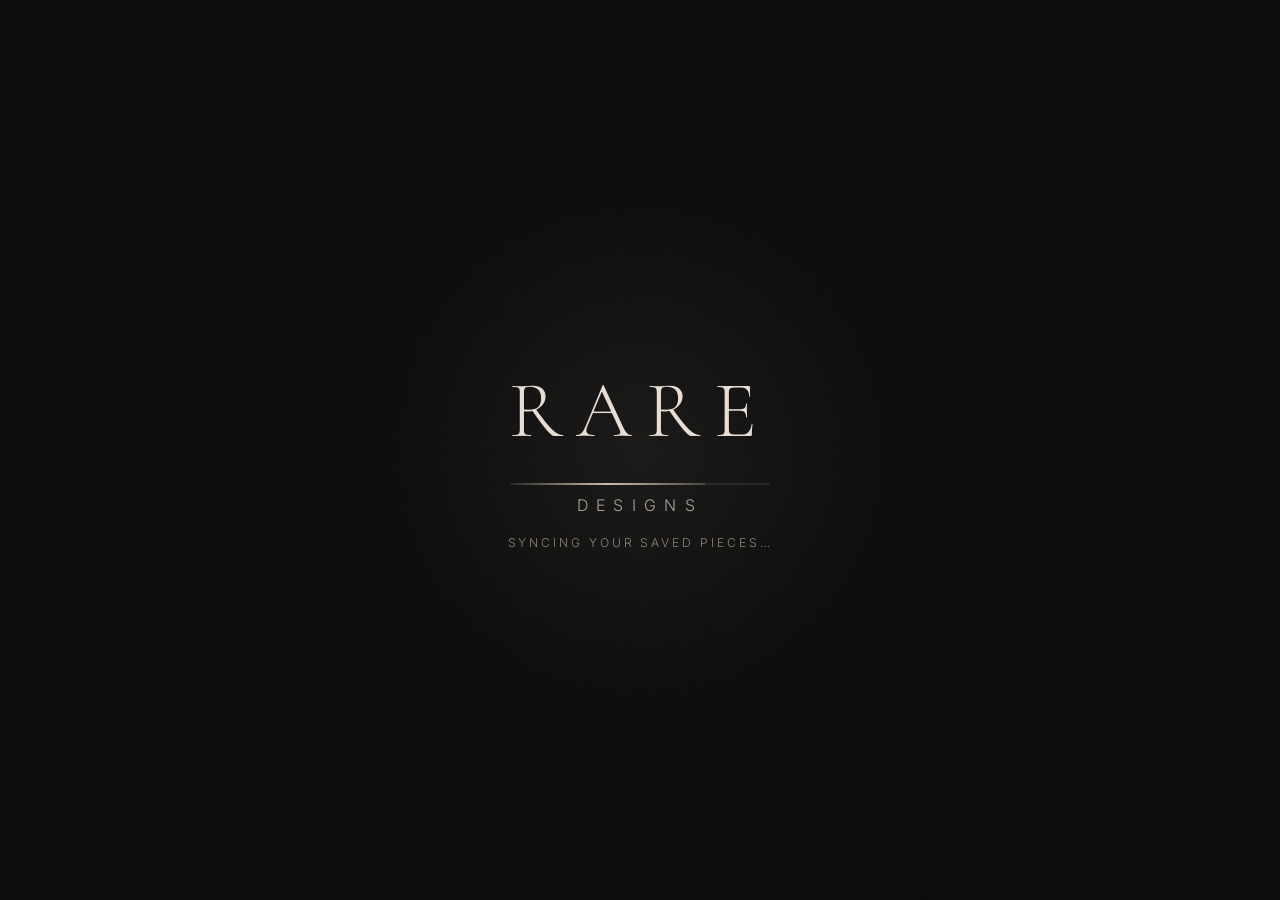
<file: Rare-Designs/cart.html>
<!DOCTYPE html>
<html lang="en">

<head>
    <meta charset="UTF-8" />
    <meta name="viewport" content="width=device-width, initial-scale=1.0, maximum-scale=1.0, viewport-fit=cover" />
    <meta name="theme-color" content="#0b0b0b" />
    <title>Cart — RARE DESIGNS</title>
    <link rel="stylesheet" href="css/style.css" />
    <link rel="preconnect" href="https://fonts.googleapis.com" />
    <link rel="preconnect" href="https://fonts.gstatic.com" crossorigin />
    <link
        href="https://fonts.googleapis.com/css2?family=Cormorant+Garamond:ital,wght@0,300;0,400;0,500;1,300;1,400&family=Inter:wght@300;400;500;600;700&display=swap"
        rel="stylesheet" />
    <link rel="stylesheet" href="https://cdn.jsdelivr.net/npm/@fortawesome/fontawesome-free@6.4.0/css/all.min.css" />
</head>

<body data-page="cart">
    <div class="loading-screen loading-screen-compact" id="loadingScreen" aria-live="polite" aria-label="Loading cart">
        <div class="loading-grain"></div>
        <div class="loading-logo">
            <span class="loading-top">RARE</span>
            <div class="loading-line"><span class="loading-line-fill" data-loader-fill></span></div>
            <span class="loading-bottom">DESIGNS</span>
            <p class="loading-status" data-loader-status>Loading your cart…</p>
        </div>
    </div>

    <header class="site-nav" id="siteNav">
        <div class="nav-inner">
            <a href="index.html" class="nav-brand">RARE DESIGNS</a>
            <nav class="nav-links" id="navLinks"></nav>
            <div class="nav-actions">
                <button class="nav-btn wishlist-btn" onclick="window.location.href='wishlist.html'"
                    aria-label="Wishlist">
                    <i class="far fa-heart"></i>
                    <span class="nav-badge" id="wishlistCount">0</span>
                </button>
                <button class="nav-btn cart-btn" onclick="window.location.href='cart.html'" aria-label="Cart">
                    <i class="fas fa-bag-shopping"></i>
                    <span class="nav-badge" id="cartCount">0</span>
                </button>
                <button class="hamburger" id="hamburger" aria-label="Open menu" aria-expanded="false"
                    aria-controls="mobileNav">
                    <span></span><span></span>
                </button>
            </div>
        </div>
        <div class="mobile-nav" id="mobileNav">
            <nav class="mobile-nav-links" id="mobileNavLinks"></nav>
        </div>
    </header>

    <div class="page-header page-header-static">
        <div class="page-header-inner reveal visible">
            <a href="index.html" class="page-back"><i class="fas fa-arrow-left"></i> Back</a>
            <h1 class="page-title">Your Cart</h1>
            <p class="page-desc" id="cartPageCount"></p>
        </div>
    </div>

    <main>
        <div class="cart-layout">
            <div class="cart-list" id="cartList"></div>

            <aside class="cart-summary" id="cartSummary" hidden>
                <div class="summary-panel">
                    <div class="summary-topline">Order summary</div>
                    <div class="cart-summary-row">
                        <span class="cart-summary-label">Items</span>
                        <span class="cart-summary-value" id="cartItemsSummary">0</span>
                    </div>
                    <div class="cart-summary-row total">
                        <span class="cart-summary-label">Total</span>
                        <span class="cart-summary-value" id="cartTotal">R 0</span>
                    </div>
                    <button class="checkout-btn" id="checkoutBtn">Proceed to checkout</button>
                    <div class="summary-actions">
                        <a href="index.html#collections" class="secondary-action-btn">Continue shopping</a>
                        <button class="secondary-action-btn" id="clearCartBtn" type="button">Clear cart</button>
                    </div>
                    <p class="summary-note" id="cartSummaryNote">Checkout opens a secure order form and sends the
                        prepared order details to WhatsApp for payment follow-up.</p>
                </div>
            </aside>
        </div>
    </main>

    <div class="modal-shell" id="checkoutModal" aria-hidden="true">
        <div class="modal-backdrop" data-close-modal></div>
        <div class="modal-panel checkout-panel" role="dialog" aria-modal="true" aria-labelledby="checkoutTitle">
            <button class="modal-close" type="button" data-close-modal aria-label="Close checkout form">
                <i class="fas fa-times"></i>
            </button>

            <div class="checkout-head">
                <p class="checkout-kicker">WhatsApp checkout</p>
                <h2 id="checkoutTitle">Complete your order</h2>
                <p>Enter your details and we’ll prepare a WhatsApp order summary for payment and delivery follow-up.</p>
            </div>

            <form id="checkoutForm" class="checkout-form">
                <div class="form-grid">
                    <label class="form-field">
                        <span>Full name *</span>
                        <input type="text" name="fullName" placeholder="Your full name" required />
                    </label>

                    <label class="form-field">
                        <span>Phone number *</span>
                        <input type="tel" name="phone" placeholder="Your WhatsApp number" required />
                    </label>

                    <label class="form-field">
                        <span>Alternative number</span>
                        <input type="tel" name="altPhone" placeholder="Optional backup number" />
                    </label>

                    <label class="form-field">
                        <span>Email</span>
                        <input type="email" name="email" placeholder="you@example.com" />
                    </label>

                    <label class="form-field">
                        <span>City / Area *</span>
                        <input type="text" name="city" placeholder="City or delivery area" required />
                    </label>

                    <label class="form-field">
                        <span>Preferred contact time</span>
                        <select name="contactTime">
                            <option value="Any time">Any time</option>
                            <option value="Morning">Morning</option>
                            <option value="Afternoon">Afternoon</option>
                            <option value="Evening">Evening</option>
                        </select>
                    </label>

                    <label class="form-field form-field-wide">
                        <span>Delivery address *</span>
                        <textarea name="address" rows="3" placeholder="Street address / collection point"
                            required></textarea>
                    </label>

                    <label class="form-field">
                        <span>Delivery method *</span>
                        <select name="deliveryMethod" required>
                            <option value="">Select one</option>
                            <option value="Delivery">Delivery</option>
                            <option value="Collection">Collection</option>
                        </select>
                    </label>

                    <label class="form-field">
                        <span>Preferred payment</span>
                        <select name="paymentMethod">
                            <option value="EFT / Bank transfer">EFT / Bank transfer</option>
                            <option value="Card payment link">Card payment link</option>
                            <option value="Cash on collection">Cash on collection</option>
                            <option value="Need payment options">Need payment options</option>
                        </select>
                    </label>

                    <label class="form-field form-field-wide">
                        <span>Notes</span>
                        <textarea name="notes" rows="3"
                            placeholder="Sizing, timing, colour, or any special request"></textarea>
                    </label>
                </div>

                <div class="checkout-order-box">
                    <div class="checkout-order-head">
                        <span>Order preview</span>
                        <span id="checkoutOrderCount">0 items</span>
                    </div>
                    <div id="checkoutOrderPreview" class="checkout-order-preview"></div>
                    <div class="checkout-total-row">
                        <span>Total</span>
                        <strong id="checkoutPreviewTotal">R 0</strong>
                    </div>
                </div>

                <p class="checkout-helper">After you submit, WhatsApp opens with all order details ready to send.</p>
                <button class="checkout-submit" type="submit">Send order to WhatsApp</button>
            </form>
        </div>
    </div>

    <footer class="site-footer">
        <div class="footer-inner">
            <span class="footer-brand">RARE DESIGNS</span>
            <span class="footer-copy" id="footerCopy"></span>
        </div>
    </footer>

    <a href="#" class="whatsapp-float" id="whatsappFloat" target="_blank" rel="noopener noreferrer">
        <i class="fab fa-whatsapp"></i>
        <span>WhatsApp</span>
    </a>

    <script src="data.js"></script>
    <script src="js/main.js"></script>
</body>

</html>
</file>
<file: Rare-Designs/css/style.css>
:root {
    --bg: #0b0b0b;
    --surface: #151515;
    --surface2: #1c1c1c;
    --surface3: #232323;
    --border: #2a2a2a;
    --border-soft: #222222;
    --text: #e8ddd3;
    --text-muted: #8e8478;
    --text-soft: #b9b0a5;
    --accent: #cbbdae;
    --accent-bright: #e8ddd3;
    --accent-dim: rgba(203, 189, 174, 0.18);
    --shadow-soft: 0 20px 60px rgba(0, 0, 0, 0.32);
    --shadow-panel: 0 24px 80px rgba(0, 0, 0, 0.4);
    --radius-xs: 12px;
    --radius-sm: 18px;
    --radius-md: 26px;
    --radius-lg: 34px;
    --radius-xl: 42px;
    --serif: 'Cormorant Garamond', Georgia, serif;
    --sans: 'Inter', Helvetica, Arial, sans-serif;
    --nav-h: 72px;
    --max-w: 1280px;
    --gutter: clamp(20px, 5vw, 72px);
    --section-gap: clamp(72px, 10vw, 120px);
    --ease-luxury: cubic-bezier(0.22, 0.61, 0.36, 1);
    --ease-smooth: cubic-bezier(0.4, 0, 0.2, 1);
}

*,
*::before,
*::after {
    box-sizing: border-box;
}

html {
    scroll-behavior: smooth;
    font-size: 16px;
    -webkit-font-smoothing: antialiased;
    -moz-osx-font-smoothing: grayscale;
}

body {
    margin: 0;
    min-height: 100vh;
    background:
        radial-gradient(circle at top left, rgba(203, 189, 174, 0.08), transparent 32%),
        radial-gradient(circle at 85% 15%, rgba(203, 189, 174, 0.06), transparent 24%),
        linear-gradient(180deg, #0b0b0b 0%, #0f0f10 55%, #111111 100%);
    color: var(--text);
    font-family: var(--sans);
    font-weight: 300;
    line-height: 1.6;
    overflow-x: hidden;
}

body.modal-open {
    overflow: hidden;
}

a {
    color: inherit;
    text-decoration: none;
}

img {
    display: block;
    width: 100%;
    height: 100%;
    object-fit: cover;
}

button,
input,
textarea,
select {
    font: inherit;
}

button {
    cursor: pointer;
    background: none;
    border: none;
    color: inherit;
}

input,
textarea,
select {
    color: var(--text);
}

::selection {
    background: rgba(203, 189, 174, 0.24);
    color: var(--text);
}

main {
    width: min(100%, var(--max-w));
    margin: 0 auto;
    padding: 0 var(--gutter) var(--section-gap);
}

.section-intro {
    padding: clamp(24px, 4vw, 40px) 0 clamp(36px, 6vw, 56px);
}

.section-intro-kicker,
.hero-kicker,
.contact-eyebrow,
.summary-topline,
.checkout-kicker,
.collection-count,
.page-price-range {
    display: inline-flex;
    align-items: center;
    gap: 8px;
    font-size: 0.72rem;
    font-weight: 500;
    letter-spacing: 0.28em;
    text-transform: uppercase;
    color: var(--text-muted);
}

.section-intro-row {
    display: grid;
    grid-template-columns: minmax(0, 1.5fr) minmax(280px, 0.8fr);
    gap: 32px;
    align-items: end;
}

.section-intro-row.single {
    grid-template-columns: minmax(0, 1fr);
}

.section-intro h2 {
    margin: 10px 0 0;
    font-family: var(--serif);
    font-size: clamp(2rem, 5vw, 3.6rem);
    font-weight: 300;
    line-height: 0.98;
    letter-spacing: 0.02em;
}

.section-intro p:last-child {
    margin: 18px 0 0;
    color: var(--text-soft);
    max-width: 48ch;
}

.site-nav {
    position: fixed;
    inset: 0 0 auto 0;
    height: var(--nav-h);
    z-index: 1000;
    background: rgba(10, 10, 10, 0.58);
    backdrop-filter: blur(18px);
    -webkit-backdrop-filter: blur(18px);
    border-bottom: 1px solid rgba(255, 255, 255, 0.04);
    transition: background 220ms ease, border-color 220ms ease, box-shadow 220ms ease;
}

.site-nav.scrolled {
    background: rgba(10, 10, 10, 0.82);
    border-color: rgba(255, 255, 255, 0.06);
    box-shadow: 0 10px 40px rgba(0, 0, 0, 0.18);
}

.nav-inner {
    width: min(100%, var(--max-w));
    height: 100%;
    margin: 0 auto;
    padding: 0 var(--gutter);
    display: flex;
    align-items: center;
    justify-content: space-between;
    gap: 18px;
}

.nav-brand {
    font-family: var(--serif);
    font-size: clamp(1rem, 1.4vw, 1.35rem);
    letter-spacing: 0.18em;
    text-transform: uppercase;
    white-space: nowrap;
}

.nav-links,
.nav-actions {
    display: flex;
    align-items: center;
}

.nav-links {
    gap: 32px;
}

.nav-links a,
.mobile-nav a {
    position: relative;
    font-size: 0.74rem;
    font-weight: 500;
    letter-spacing: 0.24em;
    text-transform: uppercase;
    color: var(--text-muted);
    transition: color 200ms ease;
}

.nav-links a::after,
.mobile-nav a::after {
    content: '';
    position: absolute;
    left: 0;
    bottom: -6px;
    width: 100%;
    height: 1px;
    background: linear-gradient(90deg, transparent, var(--accent), transparent);
    transform: scaleX(0);
    transform-origin: center;
    transition: transform 280ms var(--ease-luxury);
}

.nav-links a:hover,
.mobile-nav a:hover,
.nav-brand:hover {
    color: var(--accent-bright);
}

.nav-links a:hover::after,
.mobile-nav a:hover::after {
    transform: scaleX(1);
}

.nav-actions {
    gap: 10px;
}

.nav-btn,
.hamburger {
    width: 46px;
    height: 46px;
    border-radius: 50%;
    border: 1px solid rgba(255, 255, 255, 0.06);
    background: rgba(255, 255, 255, 0.02);
    display: inline-flex;
    align-items: center;
    justify-content: center;
    position: relative;
    transition: transform 180ms ease, border-color 180ms ease, background 180ms ease;
}

.nav-btn:hover,
.hamburger:hover {
    transform: translateY(-1px);
    border-color: rgba(203, 189, 174, 0.24);
    background: rgba(255, 255, 255, 0.04);
}

.nav-btn i {
    font-size: 0.96rem;
}

.nav-badge {
    position: absolute;
    top: -2px;
    right: -1px;
    min-width: 18px;
    height: 18px;
    padding: 0 5px;
    border-radius: 999px;
    display: grid;
    place-items: center;
    font-size: 0.64rem;
    font-weight: 600;
    color: #0b0b0b;
    background: var(--accent);
    transform: scale(0.7);
    opacity: 0;
    transition: transform 160ms ease, opacity 160ms ease;
}

.nav-badge.visible {
    opacity: 1;
    transform: scale(1);
}

.hamburger {
    display: none;
    flex-direction: column;
    gap: 4px;
}

.hamburger span {
    width: 16px;
    height: 1px;
    background: var(--text);
    transition: transform 220ms ease, opacity 220ms ease;
}

.hamburger.open span:first-child {
    transform: translateY(2.5px) rotate(45deg);
}

.hamburger.open span:last-child {
    transform: translateY(-2.5px) rotate(-45deg);
}

.mobile-nav {
    position: fixed;
    inset: var(--nav-h) 0 auto 0;
    padding: 16px var(--gutter) 24px;
    background: rgba(10, 10, 10, 0.96);
    border-bottom: 1px solid rgba(255, 255, 255, 0.06);
    transform: translateY(-12px);
    opacity: 0;
    visibility: hidden;
    pointer-events: none;
    transition: opacity 220ms ease, transform 220ms ease, visibility 220ms ease;
}

.mobile-nav.open {
    transform: translateY(0);
    opacity: 1;
    visibility: visible;
    pointer-events: auto;
}

.mobile-nav-links {
    display: grid;
    gap: 18px;
}

.hero {
    position: relative;
    min-height: min(100svh, 940px);
    padding: calc(var(--nav-h) + 48px) var(--gutter) 72px;
    display: grid;
    align-items: end;
    overflow: clip;
}

.hero::before {
    content: '';
    position: absolute;
    inset: 0;
    background:
        linear-gradient(180deg, rgba(10, 10, 10, 0.28) 0%, rgba(10, 10, 10, 0.65) 80%, rgba(10, 10, 10, 0.95) 100%),
        radial-gradient(circle at center, rgba(203, 189, 174, 0.08), transparent 52%);
}

.hero-ambient {
    position: absolute;
    border-radius: 999px;
    filter: blur(80px);
    opacity: 0.24;
    animation: floatOrb 8s ease-in-out infinite;
}

.hero-ambient-1 {
    width: 320px;
    height: 320px;
    top: 18%;
    left: -80px;
    background: rgba(203, 189, 174, 0.22);
}

.hero-ambient-2 {
    width: 280px;
    height: 280px;
    right: -30px;
    bottom: 14%;
    background: rgba(255, 255, 255, 0.08);
    animation-delay: -2s;
}

.hero-content {
    position: relative;
    z-index: 1;
    width: min(100%, 800px);
}

.hero-title {
    margin: 18px 0 0;
    display: grid;
    gap: 6px;
    line-height: 0.9;
}

.hero-title-top,
.loading-top {
    font-family: var(--serif);
    font-size: clamp(4rem, 12vw, 8.3rem);
    letter-spacing: 0.18em;
    text-transform: uppercase;
}

.hero-title-bottom,
.loading-bottom {
    font-size: clamp(0.72rem, 1.4vw, 1rem);
    letter-spacing: 0.52em;
    text-transform: uppercase;
    color: rgba(232, 221, 211, 0.7);
}

.hero-divider {
    width: min(320px, 60vw);
    height: 1px;
    margin: 22px 0 16px;
    background: linear-gradient(90deg, rgba(203, 189, 174, 0), rgba(203, 189, 174, 0.75), rgba(203, 189, 174, 0));
}

.hero-sub {
    margin: 0;
    font-size: clamp(0.92rem, 1.3vw, 1rem);
    letter-spacing: 0.22em;
    text-transform: uppercase;
    color: var(--text-soft);
}

.hero-actions {
    margin-top: 28px;
    display: flex;
    flex-wrap: wrap;
    gap: 14px;
}

.hero-primary,
.hero-secondary,
.collection-explore,
.contact-cta,
.btn-primary,
.add-to-cart-btn,
.checkout-btn,
.checkout-submit {
    min-height: 52px;
    padding: 0 22px;
    border-radius: 999px;
    display: inline-flex;
    align-items: center;
    justify-content: center;
    gap: 8px;
    font-size: 0.78rem;
    font-weight: 600;
    letter-spacing: 0.22em;
    text-transform: uppercase;
    transition: transform 180ms ease, box-shadow 180ms ease, border-color 180ms ease, background 180ms ease, color 180ms ease;
}

.hero-primary,
.contact-cta,
.add-to-cart-btn,
.checkout-btn,
.checkout-submit,
.btn-primary {
    background: linear-gradient(135deg, rgba(203, 189, 174, 0.18), rgba(203, 189, 174, 0.08));
    border: 1px solid rgba(203, 189, 174, 0.28);
    color: var(--accent-bright);
    box-shadow: inset 0 1px 0 rgba(255, 255, 255, 0.06);
}

.hero-secondary,
.collection-explore {
    background: rgba(255, 255, 255, 0.02);
    border: 1px solid rgba(255, 255, 255, 0.08);
    color: var(--text);
}

.hero-primary:hover,
.hero-secondary:hover,
.collection-explore:hover,
.contact-cta:hover,
.btn-primary:hover,
.add-to-cart-btn:hover,
.checkout-btn:hover,
.checkout-submit:hover {
    transform: translateY(-2px);
    box-shadow: 0 16px 34px rgba(0, 0, 0, 0.22);
}

.hero-scroll {
    margin-top: 40px;
    display: inline-flex;
    align-items: center;
    gap: 14px;
    color: var(--text-muted);
}

.scroll-label {
    font-size: 0.72rem;
    letter-spacing: 0.3em;
    text-transform: uppercase;
}

.scroll-line {
    width: 44px;
    height: 1px;
    background: linear-gradient(90deg, rgba(255, 255, 255, 0.1), var(--accent));
    animation: pulseLine 1.8s ease-in-out infinite;
}

.collections-section {
    display: grid;
    gap: 28px;
}

.collection-block {
    display: grid;
    grid-template-columns: minmax(0, 1.06fr) minmax(320px, 0.94fr);
    gap: 28px;
    padding: clamp(20px, 2.7vw, 30px);
    border-radius: var(--radius-xl);
    background: linear-gradient(180deg, rgba(255, 255, 255, 0.03), rgba(255, 255, 255, 0.015));
    border: 1px solid rgba(255, 255, 255, 0.06);
    box-shadow: var(--shadow-soft);
    overflow: hidden;
}

.collection-block.img-right {
    grid-template-columns: minmax(320px, 0.94fr) minmax(0, 1.06fr);
}

.collection-block.img-right .collection-img-col {
    order: 2;
}

.collection-img-col,
.collection-text-col {
    min-width: 0;
}

.collection-text-col {
    display: flex;
    flex-direction: column;
    justify-content: center;
    padding: clamp(4px, 1vw, 10px);
}

.collection-index {
    font-family: var(--serif);
    font-size: clamp(2.6rem, 6vw, 4.4rem);
    line-height: 0.9;
    letter-spacing: 0.04em;
    color: rgba(203, 189, 174, 0.5);
}

.collection-title,
.page-title,
.contact-heading,
.checkout-head h2 {
    margin: 12px 0 0;
    font-family: var(--serif);
    font-weight: 300;
    line-height: 0.95;
    letter-spacing: 0.02em;
}

.collection-title {
    font-size: clamp(2rem, 4vw, 3.4rem);
}

.collection-desc,
.page-desc,
.contact-copy,
.checkout-head p,
.summary-note,
.product-description {
    color: var(--text-soft);
}

.collection-desc {
    margin: 14px 0 0;
    max-width: 48ch;
}

.collection-meta-row {
    margin-top: 24px;
    display: flex;
    flex-wrap: wrap;
    justify-content: space-between;
    gap: 16px;
    align-items: center;
}

.collection-price,
.product-price,
.cart-item-price,
.cart-summary-value,
.checkout-total-row strong {
    font-size: 1.03rem;
    font-weight: 600;
    color: var(--accent-bright);
}

.media-frame,
.cart-item-img,
.img-placeholder {
    position: relative;
    overflow: hidden;
    background: linear-gradient(180deg, #171717, #111111);
    border: 1px solid rgba(255, 255, 255, 0.05);
}

.collection-media,
.product-media,
.cart-media,
.img-placeholder {
    border-radius: calc(var(--radius-xl) - 8px);
}

.collection-media {
    aspect-ratio: 4 / 5;
    min-height: 380px;
}

.product-media {
    aspect-ratio: 4 / 5;
}

.cart-media,
.cart-item-img {
    width: 120px;
    min-width: 120px;
    height: 146px;
    border-radius: var(--radius-sm);
}

.lux-image {
    opacity: 0;
    transform: scale(1.08);
    transition: opacity 420ms ease, transform 900ms var(--ease-luxury);
}

.lux-image.loaded {
    opacity: 1;
    transform: scale(1);
}

.media-frame.is-loaded .media-shimmer,
.cart-item-img.is-loaded .media-shimmer {
    opacity: 0;
}

.media-shimmer {
    position: absolute;
    inset: 0;
    background: linear-gradient(110deg, rgba(255, 255, 255, 0.03) 8%, rgba(255, 255, 255, 0.09) 18%, rgba(255, 255, 255, 0.03) 33%);
    background-size: 200% 100%;
    animation: shimmer 1.5s linear infinite;
}

.img-placeholder {
    aspect-ratio: 4 / 5;
    display: grid;
    place-items: center;
    gap: 10px;
    color: var(--text-muted);
    text-align: center;
    padding: 20px;
}

.product-grid {
    display: grid;
    grid-template-columns: repeat(3, minmax(0, 1fr));
    gap: 24px;
}

.product-card {
    display: flex;
    flex-direction: column;
    border-radius: var(--radius-lg);
    overflow: hidden;
    background: rgba(255, 255, 255, 0.025);
    border: 1px solid rgba(255, 255, 255, 0.05);
    box-shadow: var(--shadow-soft);
}

.product-card-image {
    position: relative;
    padding: 14px 14px 0;
}

.card-badge-new {
    position: absolute;
    top: 28px;
    left: 28px;
    z-index: 2;
    padding: 8px 12px;
    border-radius: 999px;
    font-size: 0.68rem;
    letter-spacing: 0.22em;
    text-transform: uppercase;
    color: #0b0b0b;
    background: var(--accent);
}

.card-wish-btn {
    position: absolute;
    top: 24px;
    right: 24px;
    z-index: 2;
    width: 44px;
    height: 44px;
    border-radius: 50%;
    display: grid;
    place-items: center;
    background: rgba(11, 11, 11, 0.55);
    backdrop-filter: blur(10px);
    border: 1px solid rgba(255, 255, 255, 0.08);
}

.card-wish-btn.active {
    color: #ff7f92;
}

.product-card-info {
    padding: 18px 18px 22px;
    display: grid;
    gap: 18px;
}

.product-card-copy {
    display: grid;
    gap: 10px;
}

.product-name,
.cart-item-name {
    font-size: 1.08rem;
    font-weight: 600;
    letter-spacing: 0.01em;
}

.product-description {
    font-size: 0.95rem;
}

.product-card-bottom {
    display: grid;
    gap: 14px;
}

.size-selector {
    display: flex;
    flex-wrap: wrap;
    gap: 10px;
}

.size-chip {
    min-width: 46px;
    height: 40px;
    padding: 0 14px;
    border-radius: 999px;
    border: 1px solid rgba(255, 255, 255, 0.08);
    background: rgba(255, 255, 255, 0.02);
    color: var(--text-soft);
    transition: background 180ms ease, color 180ms ease, border-color 180ms ease, transform 180ms ease;
}

.size-chip.selected {
    color: #0b0b0b;
    background: var(--accent);
    border-color: transparent;
}

.size-chip.unavailable {
    opacity: 0.38;
    cursor: not-allowed;
    text-decoration: line-through;
}

.page-header {
    position: relative;
    min-height: 360px;
    padding: calc(var(--nav-h) + 54px) var(--gutter) 52px;
    display: flex;
    align-items: end;
    overflow: hidden;
}

.page-header::before {
    content: '';
    position: absolute;
    inset: 0;
    background:
        linear-gradient(180deg, rgba(12, 12, 12, 0.26), rgba(12, 12, 12, 0.82)),
        radial-gradient(circle at top, rgba(203, 189, 174, 0.12), transparent 46%);
}

.page-header.has-cover::after {
    content: '';
    position: absolute;
    inset: 0;
    background-image: var(--page-cover);
    background-size: cover;
    background-position: center;
    transform: scale(1.05);
    filter: saturate(0.86) brightness(0.48);
}

.page-header-static {
    min-height: 280px;
}

.page-header-overlay,
.page-header-inner {
    position: relative;
    z-index: 1;
}

.page-header-inner {
    width: min(100%, var(--max-w));
    margin: 0 auto;
}

.page-back {
    display: inline-flex;
    align-items: center;
    gap: 10px;
    min-height: 44px;
    padding: 0 16px;
    border-radius: 999px;
    background: rgba(255, 255, 255, 0.04);
    border: 1px solid rgba(255, 255, 255, 0.06);
    font-size: 0.72rem;
    font-weight: 600;
    letter-spacing: 0.2em;
    text-transform: uppercase;
}

.page-title {
    font-size: clamp(2.2rem, 5vw, 4.4rem);
}

.page-desc {
    margin: 14px 0 0;
    max-width: 52ch;
}

.contact-section {
    margin-top: var(--section-gap);
    border-radius: var(--radius-xl);
    padding: clamp(28px, 5vw, 46px);
    background: linear-gradient(135deg, rgba(255, 255, 255, 0.04), rgba(255, 255, 255, 0.02));
    border: 1px solid rgba(255, 255, 255, 0.06);
    box-shadow: var(--shadow-soft);
}

.contact-heading {
    font-size: clamp(2.2rem, 5vw, 4rem);
}

.contact-heading em {
    font-style: italic;
    color: var(--accent-bright);
}

.contact-copy {
    margin: 16px 0 24px;
    max-width: 50ch;
}

.site-footer {
    border-top: 1px solid rgba(255, 255, 255, 0.06);
    margin-top: 40px;
}

.footer-inner {
    width: min(100%, var(--max-w));
    margin: 0 auto;
    padding: 26px var(--gutter) max(28px, env(safe-area-inset-bottom));
    display: flex;
    justify-content: space-between;
    gap: 20px;
    flex-wrap: wrap;
    color: var(--text-muted);
}

.footer-brand {
    letter-spacing: 0.2em;
    text-transform: uppercase;
}

.whatsapp-float {
    position: fixed;
    right: 18px;
    bottom: calc(18px + env(safe-area-inset-bottom));
    z-index: 950;
    min-height: 54px;
    padding: 0 18px;
    border-radius: 999px;
    display: inline-flex;
    align-items: center;
    gap: 10px;
    background: linear-gradient(135deg, #18b95c, #0d8f46);
    color: white;
    box-shadow: 0 18px 38px rgba(24, 185, 92, 0.26);
}

.whatsapp-float i {
    font-size: 1.15rem;
}

.cart-layout {
    display: grid;
    grid-template-columns: minmax(0, 1fr) minmax(320px, 380px);
    gap: 28px;
}

.cart-list {
    display: grid;
    gap: 18px;
}

.cart-item {
    display: grid;
    grid-template-columns: auto minmax(0, 1fr) auto;
    gap: 18px;
    align-items: center;
    padding: 18px;
    border-radius: var(--radius-md);
    background: rgba(255, 255, 255, 0.025);
    border: 1px solid rgba(255, 255, 255, 0.05);
    box-shadow: var(--shadow-soft);
}

.cart-item-details {
    display: grid;
    gap: 14px;
}

.cart-item-meta {
    display: block;
    margin-top: 6px;
    color: var(--text-muted);
}

.cart-item-qty {
    display: inline-flex;
    align-items: center;
    gap: 10px;
    width: fit-content;
    padding: 6px;
    border-radius: 999px;
    background: rgba(255, 255, 255, 0.03);
    border: 1px solid rgba(255, 255, 255, 0.06);
}

.qty-btn,
.cart-item-remove,
.modal-close {
    width: 38px;
    height: 38px;
    border-radius: 50%;
    display: grid;
    place-items: center;
    background: rgba(255, 255, 255, 0.04);
    border: 1px solid rgba(255, 255, 255, 0.07);
}

.qty-value {
    min-width: 18px;
    text-align: center;
}

.cart-summary {
    position: sticky;
    top: calc(var(--nav-h) + 18px);
    align-self: start;
}

.summary-panel,
.checkout-order-box,
.modal-panel {
    border-radius: var(--radius-lg);
    background: linear-gradient(180deg, rgba(255, 255, 255, 0.04), rgba(255, 255, 255, 0.025));
    border: 1px solid rgba(255, 255, 255, 0.06);
    box-shadow: var(--shadow-panel);
}

.summary-panel {
    padding: 24px;
}

.cart-summary-row,
.checkout-total-row,
.checkout-order-head {
    display: flex;
    justify-content: space-between;
    align-items: center;
    gap: 16px;
}

.cart-summary-row {
    padding: 14px 0;
    border-bottom: 1px solid rgba(255, 255, 255, 0.06);
}

.cart-summary-row.total {
    margin-bottom: 18px;
}

.cart-summary-label {
    font-size: 0.72rem;
    font-weight: 500;
    letter-spacing: 0.24em;
    text-transform: uppercase;
    color: var(--text-muted);
}

.summary-note {
    margin: 14px 0 0;
    font-size: 0.92rem;
}

.empty-state {
    display: grid;
    place-items: center;
    gap: 16px;
    padding: 54px 24px;
    text-align: center;
    border-radius: var(--radius-lg);
    background: rgba(255, 255, 255, 0.024);
    border: 1px dashed rgba(255, 255, 255, 0.08);
    color: var(--text-soft);
}

.empty-state i {
    font-size: 1.8rem;
    color: var(--accent);
}

.toast {
    position: fixed;
    left: 50%;
    bottom: calc(24px + env(safe-area-inset-bottom));
    transform: translate(-50%, 14px);
    z-index: 1200;
    min-width: min(92vw, 340px);
    padding: 14px 18px;
    border-radius: 999px;
    text-align: center;
    background: rgba(16, 16, 16, 0.96);
    border: 1px solid rgba(203, 189, 174, 0.22);
    box-shadow: 0 18px 44px rgba(0, 0, 0, 0.3);
    opacity: 0;
    pointer-events: none;
    transition: opacity 180ms ease, transform 180ms ease;
}

.toast.show {
    opacity: 1;
    transform: translate(-50%, 0);
}

.modal-shell {
    position: fixed;
    inset: 0;
    z-index: 1100;
    display: grid;
    place-items: center;
    opacity: 0;
    pointer-events: none;
    transition: opacity 220ms ease;
}

.modal-shell.open {
    opacity: 1;
    pointer-events: auto;
}

.modal-backdrop {
    position: absolute;
    inset: 0;
    background: rgba(0, 0, 0, 0.62);
    backdrop-filter: blur(8px);
}

.modal-panel {
    position: relative;
    width: min(92vw, 820px);
    max-height: min(88vh, 920px);
    overflow: auto;
    padding: 28px;
}

.modal-close {
    position: absolute;
    top: 18px;
    right: 18px;
}

.checkout-head {
    padding-right: 52px;
}

.checkout-head h2 {
    font-size: clamp(2rem, 4vw, 3.2rem);
}

.checkout-form {
    margin-top: 20px;
    display: grid;
    gap: 20px;
}

.form-grid {
    display: grid;
    grid-template-columns: repeat(2, minmax(0, 1fr));
    gap: 16px;
}

.form-field {
    display: grid;
    gap: 8px;
}

.form-field-wide {
    grid-column: 1 / -1;
}

.form-field span {
    font-size: 0.78rem;
    font-weight: 600;
    letter-spacing: 0.12em;
    text-transform: uppercase;
    color: var(--text-muted);
}

.form-field input,
.form-field textarea,
.form-field select {
    width: 100%;
    min-height: 54px;
    padding: 14px 16px;
    border-radius: 18px;
    border: 1px solid rgba(255, 255, 255, 0.08);
    background: rgba(255, 255, 255, 0.03);
    outline: none;
    transition: border-color 180ms ease, background 180ms ease, box-shadow 180ms ease;
}

.form-field textarea {
    min-height: 110px;
    resize: vertical;
}

.form-field input:focus,
.form-field textarea:focus,
.form-field select:focus {
    border-color: rgba(203, 189, 174, 0.34);
    background: rgba(255, 255, 255, 0.05);
    box-shadow: 0 0 0 4px rgba(203, 189, 174, 0.08);
}

.checkout-order-box {
    padding: 18px;
}

.checkout-order-preview {
    display: grid;
    gap: 10px;
    margin-top: 14px;
}

.checkout-order-item {
    display: flex;
    justify-content: space-between;
    gap: 18px;
    padding: 12px 0;
    border-bottom: 1px solid rgba(255, 255, 255, 0.06);
    color: var(--text-soft);
}

.checkout-total-row {
    margin-top: 16px;
}

.loading-screen {
    position: fixed;
    inset: 0;
    z-index: 2000;
    display: grid;
    place-items: center;
    background: radial-gradient(circle at center, rgba(203, 189, 174, 0.08), transparent 35%), #0b0b0b;
    transition: opacity var(--fadeMs, 800ms) var(--ease-luxury), visibility var(--fadeMs, 800ms) var(--ease-luxury);
}

.loading-screen.hide {
    opacity: 0;
    visibility: hidden;
    pointer-events: none;
}

.loading-screen-compact .loading-top {
    font-size: clamp(3rem, 10vw, 5rem);
}

.loading-grain {
    position: absolute;
    inset: 0;
    background-image: url("data:image/svg+xml,%3Csvg viewBox='0 0 256 256' xmlns='http://www.w3.org/2000/svg'%3E%3Cfilter id='noise'%3E%3CfeTurbulence type='fractalNoise' baseFrequency='0.82' numOctaves='4' stitchTiles='stitch'/%3E%3C/filter%3E%3Crect width='100%25' height='100%25' filter='url(%23noise)' opacity='0.045'/%3E%3C/svg%3E");
    opacity: 0.45;
}

.loading-orb {
    position: absolute;
    border-radius: 999px;
    filter: blur(60px);
    animation: floatOrb 7s ease-in-out infinite;
}

.loading-orb-1 {
    width: 180px;
    height: 180px;
    background: rgba(203, 189, 174, 0.18);
    top: 24%;
    left: 28%;
}

.loading-orb-2 {
    width: 140px;
    height: 140px;
    background: rgba(255, 255, 255, 0.07);
    right: 28%;
    bottom: 24%;
    animation-delay: -2s;
}

.loading-logo {
    position: relative;
    z-index: 1;
    display: grid;
    justify-items: center;
    gap: 8px;
    text-align: center;
}

.loading-line {
    width: min(260px, 70vw);
    height: 2px;
    border-radius: 999px;
    background: rgba(255, 255, 255, 0.08);
    overflow: hidden;
}

.loading-line-fill {
    display: block;
    width: 100%;
    height: 100%;
    transform: scaleX(0.2);
    transform-origin: left;
    background: linear-gradient(90deg, rgba(203, 189, 174, 0), rgba(203, 189, 174, 1), rgba(203, 189, 174, 0.2));
    transition: transform 420ms ease;
}

.loading-status {
    margin: 6px 0 0;
    font-size: 0.76rem;
    letter-spacing: 0.24em;
    text-transform: uppercase;
    color: var(--text-muted);
}

.reveal {
    opacity: 0;
    transform: translateY(24px);
    transition: opacity 560ms var(--ease-luxury), transform 560ms var(--ease-luxury);
}

.reveal.visible {
    opacity: 1;
    transform: translateY(0);
}

@keyframes shimmer {
    from {
        background-position: 200% 0;
    }

    to {
        background-position: -200% 0;
    }
}

@keyframes floatOrb {

    0%,
    100% {
        transform: translateY(0px) scale(1);
    }

    50% {
        transform: translateY(-18px) scale(1.04);
    }
}

@keyframes pulseLine {

    0%,
    100% {
        transform: scaleX(0.9);
        opacity: 0.65;
    }

    50% {
        transform: scaleX(1.1);
        opacity: 1;
    }
}

@media (max-width: 1100px) {
    .product-grid {
        grid-template-columns: repeat(2, minmax(0, 1fr));
    }

    .cart-layout {
        grid-template-columns: minmax(0, 1fr);
    }

    .cart-summary {
        position: static;
    }
}

@media (max-width: 900px) {
    :root {
        --nav-h: 68px;
        --gutter: clamp(16px, 5vw, 28px);
    }

    .nav-links {
        display: none;
    }

    .hamburger {
        display: inline-flex;
    }

    .section-intro-row,
    .collection-block,
    .collection-block.img-right {
        grid-template-columns: minmax(0, 1fr);
    }

    .collection-block.img-right .collection-img-col {
        order: 0;
    }

    .form-grid {
        grid-template-columns: minmax(0, 1fr);
    }

    .modal-panel {
        width: min(94vw, 820px);
        padding: 24px 18px;
    }
}

@media (max-width: 680px) {
    .hero {
        min-height: 92svh;
        padding-bottom: 54px;
    }

    .hero-actions,
    .collection-meta-row,
    .footer-inner {
        flex-direction: column;
        align-items: stretch;
    }

    .product-grid {
        grid-template-columns: minmax(0, 1fr);
    }

    .page-header {
        min-height: 300px;
    }

    .cart-item {
        grid-template-columns: 1fr;
        justify-items: start;
    }

    .cart-item-remove {
        position: absolute;
        top: 18px;
        right: 18px;
    }

    .cart-item {
        position: relative;
    }

    .cart-item-img,
    .cart-media {
        width: 100%;
        height: auto;
        aspect-ratio: 4 / 5;
    }

    .whatsapp-float span {
        display: none;
    }

    .whatsapp-float {
        width: 56px;
        justify-content: center;
        padding: 0;
    }
}

@media (prefers-reduced-motion: reduce) {

    *,
    *::before,
    *::after {
        animation: none !important;
        transition-duration: 1ms !important;
        scroll-behavior: auto !important;
    }
}
</file>
